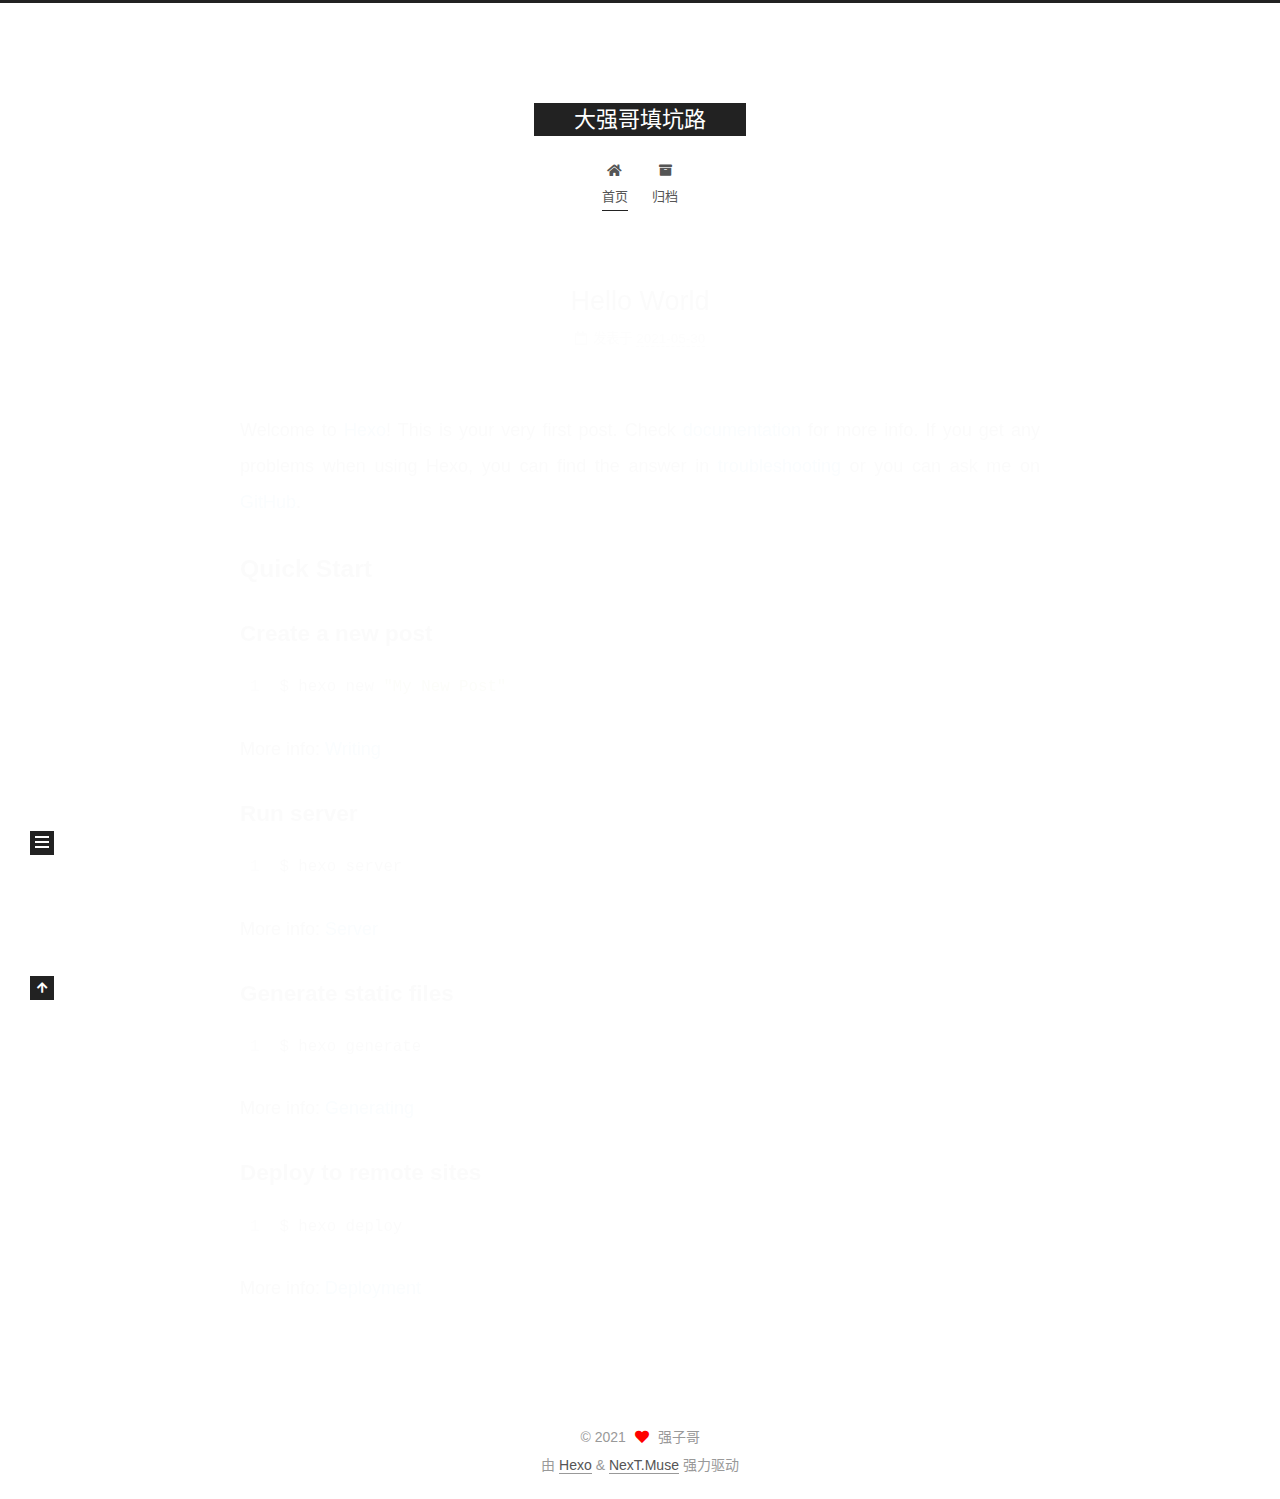
<file: index.html>
<!DOCTYPE html>
<html lang="zh-CN">
<head>
  <meta charset="UTF-8">
<meta name="viewport" content="width=device-width, initial-scale=1, maximum-scale=2">
<meta name="theme-color" content="#222">
<meta name="generator" content="Hexo 5.4.0">
  <link rel="apple-touch-icon" sizes="180x180" href="/images/apple-touch-icon-next.png">
  <link rel="icon" type="image/png" sizes="32x32" href="/images/favicon-32x32-next.png">
  <link rel="icon" type="image/png" sizes="16x16" href="/images/favicon-16x16-next.png">
  <link rel="mask-icon" href="/images/logo.svg" color="#222">

<link rel="stylesheet" href="/css/main.css">


<link rel="stylesheet" href="/lib/font-awesome/css/all.min.css">

<script id="hexo-configurations">
    var NexT = window.NexT || {};
    var CONFIG = {"hostname":"example.com","root":"/","scheme":"Muse","version":"7.8.0","exturl":false,"sidebar":{"position":"left","display":"post","padding":18,"offset":12,"onmobile":false},"copycode":{"enable":false,"show_result":false,"style":null},"back2top":{"enable":true,"sidebar":false,"scrollpercent":false},"bookmark":{"enable":false,"color":"#222","save":"auto"},"fancybox":false,"mediumzoom":false,"lazyload":false,"pangu":false,"comments":{"style":"tabs","active":null,"storage":true,"lazyload":false,"nav":null},"algolia":{"hits":{"per_page":10},"labels":{"input_placeholder":"Search for Posts","hits_empty":"We didn't find any results for the search: ${query}","hits_stats":"${hits} results found in ${time} ms"}},"localsearch":{"enable":false,"trigger":"auto","top_n_per_article":1,"unescape":false,"preload":false},"motion":{"enable":true,"async":false,"transition":{"post_block":"fadeIn","post_header":"slideDownIn","post_body":"slideDownIn","coll_header":"slideLeftIn","sidebar":"slideUpIn"}}};
  </script>

  <meta name="description" content="这不是你想要的生活">
<meta property="og:type" content="website">
<meta property="og:title" content="大强哥填坑路">
<meta property="og:url" content="http://example.com/index.html">
<meta property="og:site_name" content="大强哥填坑路">
<meta property="og:description" content="这不是你想要的生活">
<meta property="og:locale" content="zh_CN">
<meta property="article:author" content="强子哥">
<meta name="twitter:card" content="summary">

<link rel="canonical" href="http://example.com/">


<script id="page-configurations">
  // https://hexo.io/docs/variables.html
  CONFIG.page = {
    sidebar: "",
    isHome : true,
    isPost : false,
    lang   : 'zh-CN'
  };
</script>

  <title>大强哥填坑路</title>
  






  <noscript>
  <style>
  .use-motion .brand,
  .use-motion .menu-item,
  .sidebar-inner,
  .use-motion .post-block,
  .use-motion .pagination,
  .use-motion .comments,
  .use-motion .post-header,
  .use-motion .post-body,
  .use-motion .collection-header { opacity: initial; }

  .use-motion .site-title,
  .use-motion .site-subtitle {
    opacity: initial;
    top: initial;
  }

  .use-motion .logo-line-before i { left: initial; }
  .use-motion .logo-line-after i { right: initial; }
  </style>
</noscript>

</head>

<body itemscope itemtype="http://schema.org/WebPage">
  <div class="container use-motion">
    <div class="headband"></div>

    <header class="header" itemscope itemtype="http://schema.org/WPHeader">
      <div class="header-inner"><div class="site-brand-container">
  <div class="site-nav-toggle">
    <div class="toggle" aria-label="切换导航栏">
      <span class="toggle-line toggle-line-first"></span>
      <span class="toggle-line toggle-line-middle"></span>
      <span class="toggle-line toggle-line-last"></span>
    </div>
  </div>

  <div class="site-meta">

    <a href="/" class="brand" rel="start">
      <span class="logo-line-before"><i></i></span>
      <h1 class="site-title">大强哥填坑路</h1>
      <span class="logo-line-after"><i></i></span>
    </a>
  </div>

  <div class="site-nav-right">
    <div class="toggle popup-trigger">
    </div>
  </div>
</div>




<nav class="site-nav">
  <ul id="menu" class="main-menu menu">
        <li class="menu-item menu-item-home">

    <a href="/" rel="section"><i class="fa fa-home fa-fw"></i>首页</a>

  </li>
        <li class="menu-item menu-item-archives">

    <a href="/archives/" rel="section"><i class="fa fa-archive fa-fw"></i>归档</a>

  </li>
  </ul>
</nav>




</div>
    </header>

    
  <div class="back-to-top">
    <i class="fa fa-arrow-up"></i>
    <span>0%</span>
  </div>


    <main class="main">
      <div class="main-inner">
        <div class="content-wrap">
          

          <div class="content index posts-expand">
            
      
  
  
  <article itemscope itemtype="http://schema.org/Article" class="post-block" lang="zh-CN">
    <link itemprop="mainEntityOfPage" href="http://example.com/2021/05/30/hello-world/">

    <span hidden itemprop="author" itemscope itemtype="http://schema.org/Person">
      <meta itemprop="image" content="/images/avatar.gif">
      <meta itemprop="name" content="强子哥">
      <meta itemprop="description" content="这不是你想要的生活">
    </span>

    <span hidden itemprop="publisher" itemscope itemtype="http://schema.org/Organization">
      <meta itemprop="name" content="大强哥填坑路">
    </span>
      <header class="post-header">
        <h2 class="post-title" itemprop="name headline">
          
            <a href="/2021/05/30/hello-world/" class="post-title-link" itemprop="url">Hello World</a>
        </h2>

        <div class="post-meta">
            <span class="post-meta-item">
              <span class="post-meta-item-icon">
                <i class="far fa-calendar"></i>
              </span>
              <span class="post-meta-item-text">发表于</span>

              <time title="创建时间：2021-05-30 19:47:37" itemprop="dateCreated datePublished" datetime="2021-05-30T19:47:37+08:00">2021-05-30</time>
            </span>

          

        </div>
      </header>

    
    
    
    <div class="post-body" itemprop="articleBody">

      
          <p>Welcome to <a target="_blank" rel="noopener" href="https://hexo.io/">Hexo</a>! This is your very first post. Check <a target="_blank" rel="noopener" href="https://hexo.io/docs/">documentation</a> for more info. If you get any problems when using Hexo, you can find the answer in <a target="_blank" rel="noopener" href="https://hexo.io/docs/troubleshooting.html">troubleshooting</a> or you can ask me on <a target="_blank" rel="noopener" href="https://github.com/hexojs/hexo/issues">GitHub</a>.</p>
<h2 id="Quick-Start"><a href="#Quick-Start" class="headerlink" title="Quick Start"></a>Quick Start</h2><h3 id="Create-a-new-post"><a href="#Create-a-new-post" class="headerlink" title="Create a new post"></a>Create a new post</h3><figure class="highlight bash"><table><tr><td class="gutter"><pre><span class="line">1</span><br></pre></td><td class="code"><pre><span class="line">$ hexo new <span class="string">&quot;My New Post&quot;</span></span><br></pre></td></tr></table></figure>

<p>More info: <a target="_blank" rel="noopener" href="https://hexo.io/docs/writing.html">Writing</a></p>
<h3 id="Run-server"><a href="#Run-server" class="headerlink" title="Run server"></a>Run server</h3><figure class="highlight bash"><table><tr><td class="gutter"><pre><span class="line">1</span><br></pre></td><td class="code"><pre><span class="line">$ hexo server</span><br></pre></td></tr></table></figure>

<p>More info: <a target="_blank" rel="noopener" href="https://hexo.io/docs/server.html">Server</a></p>
<h3 id="Generate-static-files"><a href="#Generate-static-files" class="headerlink" title="Generate static files"></a>Generate static files</h3><figure class="highlight bash"><table><tr><td class="gutter"><pre><span class="line">1</span><br></pre></td><td class="code"><pre><span class="line">$ hexo generate</span><br></pre></td></tr></table></figure>

<p>More info: <a target="_blank" rel="noopener" href="https://hexo.io/docs/generating.html">Generating</a></p>
<h3 id="Deploy-to-remote-sites"><a href="#Deploy-to-remote-sites" class="headerlink" title="Deploy to remote sites"></a>Deploy to remote sites</h3><figure class="highlight bash"><table><tr><td class="gutter"><pre><span class="line">1</span><br></pre></td><td class="code"><pre><span class="line">$ hexo deploy</span><br></pre></td></tr></table></figure>

<p>More info: <a target="_blank" rel="noopener" href="https://hexo.io/docs/one-command-deployment.html">Deployment</a></p>

      
    </div>

    
    
    
      <footer class="post-footer">
        <div class="post-eof"></div>
      </footer>
  </article>
  
  
  


  



          </div>
          

<script>
  window.addEventListener('tabs:register', () => {
    let { activeClass } = CONFIG.comments;
    if (CONFIG.comments.storage) {
      activeClass = localStorage.getItem('comments_active') || activeClass;
    }
    if (activeClass) {
      let activeTab = document.querySelector(`a[href="#comment-${activeClass}"]`);
      if (activeTab) {
        activeTab.click();
      }
    }
  });
  if (CONFIG.comments.storage) {
    window.addEventListener('tabs:click', event => {
      if (!event.target.matches('.tabs-comment .tab-content .tab-pane')) return;
      let commentClass = event.target.classList[1];
      localStorage.setItem('comments_active', commentClass);
    });
  }
</script>

        </div>
          
  
  <div class="toggle sidebar-toggle">
    <span class="toggle-line toggle-line-first"></span>
    <span class="toggle-line toggle-line-middle"></span>
    <span class="toggle-line toggle-line-last"></span>
  </div>

  <aside class="sidebar">
    <div class="sidebar-inner">

      <ul class="sidebar-nav motion-element">
        <li class="sidebar-nav-toc">
          文章目录
        </li>
        <li class="sidebar-nav-overview">
          站点概览
        </li>
      </ul>

      <!--noindex-->
      <div class="post-toc-wrap sidebar-panel">
      </div>
      <!--/noindex-->

      <div class="site-overview-wrap sidebar-panel">
        <div class="site-author motion-element" itemprop="author" itemscope itemtype="http://schema.org/Person">
  <p class="site-author-name" itemprop="name">强子哥</p>
  <div class="site-description" itemprop="description">这不是你想要的生活</div>
</div>
<div class="site-state-wrap motion-element">
  <nav class="site-state">
      <div class="site-state-item site-state-posts">
          <a href="/archives/">
        
          <span class="site-state-item-count">1</span>
          <span class="site-state-item-name">日志</span>
        </a>
      </div>
  </nav>
</div>



      </div>

    </div>
  </aside>
  <div id="sidebar-dimmer"></div>


      </div>
    </main>

    <footer class="footer">
      <div class="footer-inner">
        

        

<div class="copyright">
  
  &copy; 
  <span itemprop="copyrightYear">2021</span>
  <span class="with-love">
    <i class="fa fa-heart"></i>
  </span>
  <span class="author" itemprop="copyrightHolder">强子哥</span>
</div>
  <div class="powered-by">由 <a href="https://hexo.io/" class="theme-link" rel="noopener" target="_blank">Hexo</a> & <a href="https://muse.theme-next.org/" class="theme-link" rel="noopener" target="_blank">NexT.Muse</a> 强力驱动
  </div>

        








      </div>
    </footer>
  </div>

  
  <script src="/lib/anime.min.js"></script>
  <script src="/lib/velocity/velocity.min.js"></script>
  <script src="/lib/velocity/velocity.ui.min.js"></script>

<script src="/js/utils.js"></script>

<script src="/js/motion.js"></script>


<script src="/js/schemes/muse.js"></script>


<script src="/js/next-boot.js"></script>




  















  

  

</body>
</html>
</file>
<file: css/main.css>
:root {
  --body-bg-color: #fff;
  --content-bg-color: #fff;
  --card-bg-color: #f5f5f5;
  --text-color: #555;
  --blockquote-color: #666;
  --link-color: #555;
  --link-hover-color: #222;
  --brand-color: #fff;
  --brand-hover-color: #fff;
  --table-row-odd-bg-color: #f9f9f9;
  --table-row-hover-bg-color: #f5f5f5;
  --menu-item-bg-color: #f5f5f5;
  --btn-default-bg: #222;
  --btn-default-color: #fff;
  --btn-default-border-color: #222;
  --btn-default-hover-bg: #fff;
  --btn-default-hover-color: #222;
  --btn-default-hover-border-color: #222;
}
html {
  line-height: 1.15; /* 1 */
  -webkit-text-size-adjust: 100%; /* 2 */
}
body {
  margin: 0;
}
main {
  display: block;
}
h1 {
  font-size: 2em;
  margin: 0.67em 0;
}
hr {
  box-sizing: content-box; /* 1 */
  height: 0; /* 1 */
  overflow: visible; /* 2 */
}
pre {
  font-family: monospace, monospace; /* 1 */
  font-size: 1em; /* 2 */
}
a {
  background: transparent;
}
abbr[title] {
  border-bottom: none; /* 1 */
  text-decoration: underline; /* 2 */
  text-decoration: underline dotted; /* 2 */
}
b,
strong {
  font-weight: bolder;
}
code,
kbd,
samp {
  font-family: monospace, monospace; /* 1 */
  font-size: 1em; /* 2 */
}
small {
  font-size: 80%;
}
sub,
sup {
  font-size: 75%;
  line-height: 0;
  position: relative;
  vertical-align: baseline;
}
sub {
  bottom: -0.25em;
}
sup {
  top: -0.5em;
}
img {
  border-style: none;
}
button,
input,
optgroup,
select,
textarea {
  font-family: inherit; /* 1 */
  font-size: 100%; /* 1 */
  line-height: 1.15; /* 1 */
  margin: 0; /* 2 */
}
button,
input {
/* 1 */
  overflow: visible;
}
button,
select {
/* 1 */
  text-transform: none;
}
button,
[type='button'],
[type='reset'],
[type='submit'] {
  -webkit-appearance: button;
}
button::-moz-focus-inner,
[type='button']::-moz-focus-inner,
[type='reset']::-moz-focus-inner,
[type='submit']::-moz-focus-inner {
  border-style: none;
  padding: 0;
}
button:-moz-focusring,
[type='button']:-moz-focusring,
[type='reset']:-moz-focusring,
[type='submit']:-moz-focusring {
  outline: 1px dotted ButtonText;
}
fieldset {
  padding: 0.35em 0.75em 0.625em;
}
legend {
  box-sizing: border-box; /* 1 */
  color: inherit; /* 2 */
  display: table; /* 1 */
  max-width: 100%; /* 1 */
  padding: 0; /* 3 */
  white-space: normal; /* 1 */
}
progress {
  vertical-align: baseline;
}
textarea {
  overflow: auto;
}
[type='checkbox'],
[type='radio'] {
  box-sizing: border-box; /* 1 */
  padding: 0; /* 2 */
}
[type='number']::-webkit-inner-spin-button,
[type='number']::-webkit-outer-spin-button {
  height: auto;
}
[type='search'] {
  outline-offset: -2px; /* 2 */
  -webkit-appearance: textfield; /* 1 */
}
[type='search']::-webkit-search-decoration {
  -webkit-appearance: none;
}
::-webkit-file-upload-button {
  font: inherit; /* 2 */
  -webkit-appearance: button; /* 1 */
}
details {
  display: block;
}
summary {
  display: list-item;
}
template {
  display: none;
}
[hidden] {
  display: none;
}
::selection {
  background: #262a30;
  color: #eee;
}
html,
body {
  height: 100%;
}
body {
  background: var(--body-bg-color);
  color: var(--text-color);
  font-family: 'Lato', "PingFang SC", "Microsoft YaHei", sans-serif;
  font-size: 1em;
  line-height: 2;
}
@media (max-width: 991px) {
  body {
    padding-left: 0 !important;
    padding-right: 0 !important;
  }
}
h1,
h2,
h3,
h4,
h5,
h6 {
  font-family: 'Lato', "PingFang SC", "Microsoft YaHei", sans-serif;
  font-weight: bold;
  line-height: 1.5;
  margin: 20px 0 15px;
}
h1 {
  font-size: 1.5em;
}
h2 {
  font-size: 1.375em;
}
h3 {
  font-size: 1.25em;
}
h4 {
  font-size: 1.125em;
}
h5 {
  font-size: 1em;
}
h6 {
  font-size: 0.875em;
}
p {
  margin: 0 0 20px 0;
}
a,
span.exturl {
  border-bottom: 1px solid #999;
  color: var(--link-color);
  outline: 0;
  text-decoration: none;
  overflow-wrap: break-word;
  word-wrap: break-word;
  cursor: pointer;
}
a:hover,
span.exturl:hover {
  border-bottom-color: var(--link-hover-color);
  color: var(--link-hover-color);
}
iframe,
img,
video {
  display: block;
  margin-left: auto;
  margin-right: auto;
  max-width: 100%;
}
hr {
  background-image: repeating-linear-gradient(-45deg, #ddd, #ddd 4px, transparent 4px, transparent 8px);
  border: 0;
  height: 3px;
  margin: 40px 0;
}
blockquote {
  border-left: 4px solid #ddd;
  color: var(--blockquote-color);
  margin: 0;
  padding: 0 15px;
}
blockquote cite::before {
  content: '-';
  padding: 0 5px;
}
dt {
  font-weight: bold;
}
dd {
  margin: 0;
  padding: 0;
}
kbd {
  background-color: #f5f5f5;
  background-image: linear-gradient(#eee, #fff, #eee);
  border: 1px solid #ccc;
  border-radius: 0.2em;
  box-shadow: 0.1em 0.1em 0.2em rgba(0,0,0,0.1);
  color: #555;
  font-family: inherit;
  padding: 0.1em 0.3em;
  white-space: nowrap;
}
.table-container {
  overflow: auto;
}
table {
  border-collapse: collapse;
  border-spacing: 0;
  font-size: 0.875em;
  margin: 0 0 20px 0;
  width: 100%;
}
tbody tr:nth-of-type(odd) {
  background: var(--table-row-odd-bg-color);
}
tbody tr:hover {
  background: var(--table-row-hover-bg-color);
}
caption,
th,
td {
  font-weight: normal;
  padding: 8px;
  vertical-align: middle;
}
th,
td {
  border: 1px solid #ddd;
  border-bottom: 3px solid #ddd;
}
th {
  font-weight: 700;
  padding-bottom: 10px;
}
td {
  border-bottom-width: 1px;
}
.btn {
  background: var(--btn-default-bg);
  border: 2px solid var(--btn-default-border-color);
  border-radius: 0;
  color: var(--btn-default-color);
  display: inline-block;
  font-size: 0.875em;
  line-height: 2;
  padding: 0 20px;
  text-decoration: none;
  transition-property: background-color;
  transition-delay: 0s;
  transition-duration: 0.2s;
  transition-timing-function: ease-in-out;
}
.btn:hover {
  background: var(--btn-default-hover-bg);
  border-color: var(--btn-default-hover-border-color);
  color: var(--btn-default-hover-color);
}
.btn + .btn {
  margin: 0 0 8px 8px;
}
.btn .fa-fw {
  text-align: left;
  width: 1.285714285714286em;
}
.toggle {
  line-height: 0;
}
.toggle .toggle-line {
  background: #fff;
  display: inline-block;
  height: 2px;
  left: 0;
  position: relative;
  top: 0;
  transition: all 0.4s;
  vertical-align: top;
  width: 100%;
}
.toggle .toggle-line:not(:first-child) {
  margin-top: 3px;
}
.toggle.toggle-arrow .toggle-line-first {
  left: 50%;
  top: 2px;
  transform: rotate(45deg);
  width: 50%;
}
.toggle.toggle-arrow .toggle-line-middle {
  left: 2px;
  width: 90%;
}
.toggle.toggle-arrow .toggle-line-last {
  left: 50%;
  top: -2px;
  transform: rotate(-45deg);
  width: 50%;
}
.toggle.toggle-close .toggle-line-first {
  transform: rotate(-45deg);
  top: 5px;
}
.toggle.toggle-close .toggle-line-middle {
  opacity: 0;
}
.toggle.toggle-close .toggle-line-last {
  transform: rotate(45deg);
  top: -5px;
}
.highlight,
pre {
  background: #f7f7f7;
  color: #4d4d4c;
  line-height: 1.6;
  margin: 0 auto 20px;
}
pre,
code {
  font-family: consolas, Menlo, monospace, "PingFang SC", "Microsoft YaHei";
}
code {
  background: #eee;
  border-radius: 3px;
  color: #555;
  padding: 2px 4px;
  overflow-wrap: break-word;
  word-wrap: break-word;
}
.highlight *::selection {
  background: #d6d6d6;
}
.highlight pre {
  border: 0;
  margin: 0;
  padding: 10px 0;
}
.highlight table {
  border: 0;
  margin: 0;
  width: auto;
}
.highlight td {
  border: 0;
  padding: 0;
}
.highlight figcaption {
  background: #eff2f3;
  color: #4d4d4c;
  display: flex;
  font-size: 0.875em;
  justify-content: space-between;
  line-height: 1.2;
  padding: 0.5em;
}
.highlight figcaption a {
  color: #4d4d4c;
}
.highlight figcaption a:hover {
  border-bottom-color: #4d4d4c;
}
.highlight .gutter {
  -moz-user-select: none;
  -ms-user-select: none;
  -webkit-user-select: none;
  user-select: none;
}
.highlight .gutter pre {
  background: #eff2f3;
  color: #869194;
  padding-left: 10px;
  padding-right: 10px;
  text-align: right;
}
.highlight .code pre {
  background: #f7f7f7;
  padding-left: 10px;
  width: 100%;
}
.gist table {
  width: auto;
}
.gist table td {
  border: 0;
}
pre {
  overflow: auto;
  padding: 10px;
}
pre code {
  background: none;
  color: #4d4d4c;
  font-size: 0.875em;
  padding: 0;
  text-shadow: none;
}
pre .deletion {
  background: #fdd;
}
pre .addition {
  background: #dfd;
}
pre .meta {
  color: #eab700;
  -moz-user-select: none;
  -ms-user-select: none;
  -webkit-user-select: none;
  user-select: none;
}
pre .comment {
  color: #8e908c;
}
pre .variable,
pre .attribute,
pre .tag,
pre .name,
pre .regexp,
pre .ruby .constant,
pre .xml .tag .title,
pre .xml .pi,
pre .xml .doctype,
pre .html .doctype,
pre .css .id,
pre .css .class,
pre .css .pseudo {
  color: #c82829;
}
pre .number,
pre .preprocessor,
pre .built_in,
pre .builtin-name,
pre .literal,
pre .params,
pre .constant,
pre .command {
  color: #f5871f;
}
pre .ruby .class .title,
pre .css .rules .attribute,
pre .string,
pre .symbol,
pre .value,
pre .inheritance,
pre .header,
pre .ruby .symbol,
pre .xml .cdata,
pre .special,
pre .formula {
  color: #718c00;
}
pre .title,
pre .css .hexcolor {
  color: #3e999f;
}
pre .function,
pre .python .decorator,
pre .python .title,
pre .ruby .function .title,
pre .ruby .title .keyword,
pre .perl .sub,
pre .javascript .title,
pre .coffeescript .title {
  color: #4271ae;
}
pre .keyword,
pre .javascript .function {
  color: #8959a8;
}
.blockquote-center {
  border-left: none;
  margin: 40px 0;
  padding: 0;
  position: relative;
  text-align: center;
}
.blockquote-center .fa {
  display: block;
  opacity: 0.6;
  position: absolute;
  width: 100%;
}
.blockquote-center .fa-quote-left {
  border-top: 1px solid #ccc;
  text-align: left;
  top: -20px;
}
.blockquote-center .fa-quote-right {
  border-bottom: 1px solid #ccc;
  text-align: right;
  bottom: -20px;
}
.blockquote-center p,
.blockquote-center div {
  text-align: center;
}
.post-body .group-picture img {
  margin: 0 auto;
  padding: 0 3px;
}
.group-picture-row {
  margin-bottom: 6px;
  overflow: hidden;
}
.group-picture-column {
  float: left;
  margin-bottom: 10px;
}
.post-body .label {
  color: #555;
  display: inline;
  padding: 0 2px;
}
.post-body .label.default {
  background: #f0f0f0;
}
.post-body .label.primary {
  background: #efe6f7;
}
.post-body .label.info {
  background: #e5f2f8;
}
.post-body .label.success {
  background: #e7f4e9;
}
.post-body .label.warning {
  background: #fcf6e1;
}
.post-body .label.danger {
  background: #fae8eb;
}
.post-body .tabs {
  margin-bottom: 20px;
}
.post-body .tabs,
.tabs-comment {
  display: block;
  padding-top: 10px;
  position: relative;
}
.post-body .tabs ul.nav-tabs,
.tabs-comment ul.nav-tabs {
  display: flex;
  flex-wrap: wrap;
  margin: 0;
  margin-bottom: -1px;
  padding: 0;
}
@media (max-width: 413px) {
  .post-body .tabs ul.nav-tabs,
  .tabs-comment ul.nav-tabs {
    display: block;
    margin-bottom: 5px;
  }
}
.post-body .tabs ul.nav-tabs li.tab,
.tabs-comment ul.nav-tabs li.tab {
  border-bottom: 1px solid #ddd;
  border-left: 1px solid transparent;
  border-right: 1px solid transparent;
  border-top: 3px solid transparent;
  flex-grow: 1;
  list-style-type: none;
  border-radius: 0 0 0 0;
}
@media (max-width: 413px) {
  .post-body .tabs ul.nav-tabs li.tab,
  .tabs-comment ul.nav-tabs li.tab {
    border-bottom: 1px solid transparent;
    border-left: 3px solid transparent;
    border-right: 1px solid transparent;
    border-top: 1px solid transparent;
  }
}
@media (max-width: 413px) {
  .post-body .tabs ul.nav-tabs li.tab,
  .tabs-comment ul.nav-tabs li.tab {
    border-radius: 0;
  }
}
.post-body .tabs ul.nav-tabs li.tab a,
.tabs-comment ul.nav-tabs li.tab a {
  border-bottom: initial;
  display: block;
  line-height: 1.8;
  outline: 0;
  padding: 0.25em 0.75em;
  text-align: center;
  transition-delay: 0s;
  transition-duration: 0.2s;
  transition-timing-function: ease-out;
}
.post-body .tabs ul.nav-tabs li.tab a i,
.tabs-comment ul.nav-tabs li.tab a i {
  width: 1.285714285714286em;
}
.post-body .tabs ul.nav-tabs li.tab.active,
.tabs-comment ul.nav-tabs li.tab.active {
  border-bottom: 1px solid transparent;
  border-left: 1px solid #ddd;
  border-right: 1px solid #ddd;
  border-top: 3px solid #fc6423;
}
@media (max-width: 413px) {
  .post-body .tabs ul.nav-tabs li.tab.active,
  .tabs-comment ul.nav-tabs li.tab.active {
    border-bottom: 1px solid #ddd;
    border-left: 3px solid #fc6423;
    border-right: 1px solid #ddd;
    border-top: 1px solid #ddd;
  }
}
.post-body .tabs ul.nav-tabs li.tab.active a,
.tabs-comment ul.nav-tabs li.tab.active a {
  color: var(--link-color);
  cursor: default;
}
.post-body .tabs .tab-content .tab-pane,
.tabs-comment .tab-content .tab-pane {
  border: 1px solid #ddd;
  border-top: 0;
  padding: 20px 20px 0 20px;
  border-radius: 0;
}
.post-body .tabs .tab-content .tab-pane:not(.active),
.tabs-comment .tab-content .tab-pane:not(.active) {
  display: none;
}
.post-body .tabs .tab-content .tab-pane.active,
.tabs-comment .tab-content .tab-pane.active {
  display: block;
}
.post-body .tabs .tab-content .tab-pane.active:nth-of-type(1),
.tabs-comment .tab-content .tab-pane.active:nth-of-type(1) {
  border-radius: 0 0 0 0;
}
@media (max-width: 413px) {
  .post-body .tabs .tab-content .tab-pane.active:nth-of-type(1),
  .tabs-comment .tab-content .tab-pane.active:nth-of-type(1) {
    border-radius: 0;
  }
}
.post-body .note {
  border-radius: 3px;
  margin-bottom: 20px;
  padding: 1em;
  position: relative;
  border: 1px solid #eee;
  border-left-width: 5px;
}
.post-body .note h2,
.post-body .note h3,
.post-body .note h4,
.post-body .note h5,
.post-body .note h6 {
  margin-top: 0;
  border-bottom: initial;
  margin-bottom: 0;
  padding-top: 0;
}
.post-body .note p:first-child,
.post-body .note ul:first-child,
.post-body .note ol:first-child,
.post-body .note table:first-child,
.post-body .note pre:first-child,
.post-body .note blockquote:first-child,
.post-body .note img:first-child {
  margin-top: 0;
}
.post-body .note p:last-child,
.post-body .note ul:last-child,
.post-body .note ol:last-child,
.post-body .note table:last-child,
.post-body .note pre:last-child,
.post-body .note blockquote:last-child,
.post-body .note img:last-child {
  margin-bottom: 0;
}
.post-body .note.default {
  border-left-color: #777;
}
.post-body .note.default h2,
.post-body .note.default h3,
.post-body .note.default h4,
.post-body .note.default h5,
.post-body .note.default h6 {
  color: #777;
}
.post-body .note.primary {
  border-left-color: #6f42c1;
}
.post-body .note.primary h2,
.post-body .note.primary h3,
.post-body .note.primary h4,
.post-body .note.primary h5,
.post-body .note.primary h6 {
  color: #6f42c1;
}
.post-body .note.info {
  border-left-color: #428bca;
}
.post-body .note.info h2,
.post-body .note.info h3,
.post-body .note.info h4,
.post-body .note.info h5,
.post-body .note.info h6 {
  color: #428bca;
}
.post-body .note.success {
  border-left-color: #5cb85c;
}
.post-body .note.success h2,
.post-body .note.success h3,
.post-body .note.success h4,
.post-body .note.success h5,
.post-body .note.success h6 {
  color: #5cb85c;
}
.post-body .note.warning {
  border-left-color: #f0ad4e;
}
.post-body .note.warning h2,
.post-body .note.warning h3,
.post-body .note.warning h4,
.post-body .note.warning h5,
.post-body .note.warning h6 {
  color: #f0ad4e;
}
.post-body .note.danger {
  border-left-color: #d9534f;
}
.post-body .note.danger h2,
.post-body .note.danger h3,
.post-body .note.danger h4,
.post-body .note.danger h5,
.post-body .note.danger h6 {
  color: #d9534f;
}
.pagination .prev,
.pagination .next,
.pagination .page-number,
.pagination .space {
  display: inline-block;
  margin: 0 10px;
  padding: 0 11px;
  position: relative;
  top: -1px;
}
@media (max-width: 767px) {
  .pagination .prev,
  .pagination .next,
  .pagination .page-number,
  .pagination .space {
    margin: 0 5px;
  }
}
.pagination {
  border-top: 1px solid #eee;
  margin: 120px 0 0;
  text-align: center;
}
.pagination .prev,
.pagination .next,
.pagination .page-number {
  border-bottom: 0;
  border-top: 1px solid #eee;
  transition-property: border-color;
  transition-delay: 0s;
  transition-duration: 0.2s;
  transition-timing-function: ease-in-out;
}
.pagination .prev:hover,
.pagination .next:hover,
.pagination .page-number:hover {
  border-top-color: #222;
}
.pagination .space {
  margin: 0;
  padding: 0;
}
.pagination .prev {
  margin-left: 0;
}
.pagination .next {
  margin-right: 0;
}
.pagination .page-number.current {
  background: #ccc;
  border-top-color: #ccc;
  color: #fff;
}
@media (max-width: 767px) {
  .pagination {
    border-top: none;
  }
  .pagination .prev,
  .pagination .next,
  .pagination .page-number {
    border-bottom: 1px solid #eee;
    border-top: 0;
    margin-bottom: 10px;
    padding: 0 10px;
  }
  .pagination .prev:hover,
  .pagination .next:hover,
  .pagination .page-number:hover {
    border-bottom-color: #222;
  }
}
.comments {
  margin-top: 60px;
  overflow: hidden;
}
.comment-button-group {
  display: flex;
  flex-wrap: wrap-reverse;
  justify-content: center;
  margin: 1em 0;
}
.comment-button-group .comment-button {
  margin: 0.1em 0.2em;
}
.comment-button-group .comment-button.active {
  background: var(--btn-default-hover-bg);
  border-color: var(--btn-default-hover-border-color);
  color: var(--btn-default-hover-color);
}
.comment-position {
  display: none;
}
.comment-position.active {
  display: block;
}
.tabs-comment {
  background: var(--content-bg-color);
  margin-top: 4em;
  padding-top: 0;
}
.tabs-comment .comments {
  border: 0;
  box-shadow: none;
  margin-top: 0;
  padding-top: 0;
}
.container {
  min-height: 100%;
  position: relative;
}
.main-inner {
  margin: 0 auto;
  width: 700px;
}
@media (min-width: 1200px) {
  .main-inner {
    width: 800px;
  }
}
@media (min-width: 1600px) {
  .main-inner {
    width: 900px;
  }
}
@media (max-width: 767px) {
  .content-wrap {
    padding: 0 20px;
  }
}
.header {
  background: transparent;
}
.header-inner {
  margin: 0 auto;
  width: 700px;
}
@media (min-width: 1200px) {
  .header-inner {
    width: 800px;
  }
}
@media (min-width: 1600px) {
  .header-inner {
    width: 900px;
  }
}
.site-brand-container {
  display: flex;
  flex-shrink: 0;
  padding: 0 10px;
}
.headband {
  background: #222;
  height: 3px;
}
.site-meta {
  flex-grow: 1;
  text-align: center;
}
@media (max-width: 767px) {
  .site-meta {
    text-align: center;
  }
}
.brand {
  border-bottom: none;
  color: var(--brand-color);
  display: inline-block;
  line-height: 1.375em;
  padding: 0 40px;
  position: relative;
}
.brand:hover {
  color: var(--brand-hover-color);
}
.site-title {
  font-family: 'Lato', "PingFang SC", "Microsoft YaHei", sans-serif;
  font-size: 1.375em;
  font-weight: normal;
  margin: 0;
}
.site-subtitle {
  color: #999;
  font-size: 0.8125em;
  margin: 10px 0;
}
.use-motion .brand {
  opacity: 0;
}
.use-motion .site-title,
.use-motion .site-subtitle,
.use-motion .custom-logo-image {
  opacity: 0;
  position: relative;
  top: -10px;
}
.site-nav-toggle,
.site-nav-right {
  display: none;
}
@media (max-width: 767px) {
  .site-nav-toggle,
  .site-nav-right {
    display: flex;
    flex-direction: column;
    justify-content: center;
  }
}
.site-nav-toggle .toggle,
.site-nav-right .toggle {
  color: var(--text-color);
  padding: 10px;
  width: 22px;
}
.site-nav-toggle .toggle .toggle-line,
.site-nav-right .toggle .toggle-line {
  background: var(--text-color);
  border-radius: 1px;
}
.site-nav {
  display: block;
}
@media (max-width: 767px) {
  .site-nav {
    clear: both;
    display: none;
  }
}
.site-nav.site-nav-on {
  display: block;
}
.menu {
  margin-top: 20px;
  padding-left: 0;
  text-align: center;
}
.menu-item {
  display: inline-block;
  list-style: none;
  margin: 0 10px;
}
@media (max-width: 767px) {
  .menu-item {
    display: block;
    margin-top: 10px;
  }
  .menu-item.menu-item-search {
    display: none;
  }
}
.menu-item a,
.menu-item span.exturl {
  border-bottom: 0;
  display: block;
  font-size: 0.8125em;
  transition-property: border-color;
  transition-delay: 0s;
  transition-duration: 0.2s;
  transition-timing-function: ease-in-out;
}
@media (hover: none) {
  .menu-item a:hover,
  .menu-item span.exturl:hover {
    border-bottom-color: transparent !important;
  }
}
.menu-item .fa,
.menu-item .fab,
.menu-item .far,
.menu-item .fas {
  margin-right: 8px;
}
.menu-item .badge {
  display: inline-block;
  font-weight: bold;
  line-height: 1;
  margin-left: 0.35em;
  margin-top: 0.35em;
  text-align: center;
  white-space: nowrap;
}
@media (max-width: 767px) {
  .menu-item .badge {
    float: right;
    margin-left: 0;
  }
}
.menu-item-active a,
.menu .menu-item a:hover,
.menu .menu-item span.exturl:hover {
  background: var(--menu-item-bg-color);
}
.use-motion .menu-item {
  opacity: 0;
}
.sidebar {
  background: #222;
  bottom: 0;
  box-shadow: inset 0 2px 6px #000;
  position: fixed;
  top: 0;
}
@media (max-width: 991px) {
  .sidebar {
    display: none;
  }
}
.sidebar-inner {
  color: #999;
  padding: 18px 10px;
  text-align: center;
}
.cc-license {
  margin-top: 10px;
  text-align: center;
}
.cc-license .cc-opacity {
  border-bottom: none;
  opacity: 0.7;
}
.cc-license .cc-opacity:hover {
  opacity: 0.9;
}
.cc-license img {
  display: inline-block;
}
.site-author-image {
  border: 2px solid #333;
  display: block;
  margin: 0 auto;
  max-width: 96px;
  padding: 2px;
}
.site-author-name {
  color: #f5f5f5;
  font-weight: normal;
  margin: 5px 0 0;
  text-align: center;
}
.site-description {
  color: #999;
  font-size: 1em;
  margin-top: 5px;
  text-align: center;
}
.links-of-author {
  margin-top: 15px;
}
.links-of-author a,
.links-of-author span.exturl {
  border-bottom-color: #555;
  display: inline-block;
  font-size: 0.8125em;
  margin-bottom: 10px;
  margin-right: 10px;
  vertical-align: middle;
}
.links-of-author a::before,
.links-of-author span.exturl::before {
  background: #397ab1;
  border-radius: 50%;
  content: ' ';
  display: inline-block;
  height: 4px;
  margin-right: 3px;
  vertical-align: middle;
  width: 4px;
}
.sidebar-button {
  margin-top: 15px;
}
.sidebar-button a {
  border: 1px solid #fc6423;
  border-radius: 4px;
  color: #fc6423;
  display: inline-block;
  padding: 0 15px;
}
.sidebar-button a .fa,
.sidebar-button a .fab,
.sidebar-button a .far,
.sidebar-button a .fas {
  margin-right: 5px;
}
.sidebar-button a:hover {
  background: #fc6423;
  border: 1px solid #fc6423;
  color: #fff;
}
.sidebar-button a:hover .fa,
.sidebar-button a:hover .fab,
.sidebar-button a:hover .far,
.sidebar-button a:hover .fas {
  color: #fff;
}
.links-of-blogroll {
  font-size: 0.8125em;
  margin-top: 10px;
}
.links-of-blogroll-title {
  font-size: 0.875em;
  font-weight: 600;
  margin-top: 0;
}
.links-of-blogroll-list {
  list-style: none;
  margin: 0;
  padding: 0;
}
#sidebar-dimmer {
  display: none;
}
@media (max-width: 767px) {
  #sidebar-dimmer {
    background: #000;
    display: block;
    height: 100%;
    left: 100%;
    opacity: 0;
    position: fixed;
    top: 0;
    width: 100%;
    z-index: 1100;
  }
  .sidebar-active + #sidebar-dimmer {
    opacity: 0.7;
    transform: translateX(-100%);
    transition: opacity 0.5s;
  }
}
.sidebar-nav {
  margin: 0;
  padding-bottom: 20px;
  padding-left: 0;
}
.sidebar-nav li {
  border-bottom: 1px solid transparent;
  color: #666;
  cursor: pointer;
  display: inline-block;
  font-size: 0.875em;
}
.sidebar-nav li.sidebar-nav-overview {
  margin-left: 10px;
}
.sidebar-nav li:hover {
  color: #f5f5f5;
}
.sidebar-nav .sidebar-nav-active {
  border-bottom-color: #87daff;
  color: #87daff;
}
.sidebar-nav .sidebar-nav-active:hover {
  color: #87daff;
}
.sidebar-panel {
  display: none;
  overflow-x: hidden;
  overflow-y: auto;
}
.sidebar-panel-active {
  display: block;
}
.sidebar-toggle {
  background: #222;
  bottom: 45px;
  cursor: pointer;
  height: 14px;
  left: 30px;
  padding: 5px;
  position: fixed;
  width: 14px;
  z-index: 1300;
}
@media (max-width: 991px) {
  .sidebar-toggle {
    left: 20px;
    opacity: 0.8;
    display: none;
  }
}
.sidebar-toggle:hover .toggle-line {
  background: #87daff;
}
.post-toc {
  font-size: 0.875em;
}
.post-toc ol {
  list-style: none;
  margin: 0;
  padding: 0 2px 5px 10px;
  text-align: left;
}
.post-toc ol > ol {
  padding-left: 0;
}
.post-toc ol a {
  transition-property: all;
  transition-delay: 0s;
  transition-duration: 0.2s;
  transition-timing-function: ease-in-out;
}
.post-toc .nav-item {
  line-height: 1.8;
  overflow: hidden;
  text-overflow: ellipsis;
  white-space: nowrap;
}
.post-toc .nav .nav-child {
  display: none;
}
.post-toc .nav .active > .nav-child {
  display: block;
}
.post-toc .nav .active-current > .nav-child {
  display: block;
}
.post-toc .nav .active-current > .nav-child > .nav-item {
  display: block;
}
.post-toc .nav .active > a {
  border-bottom-color: #87daff;
  color: #87daff;
}
.post-toc .nav .active-current > a {
  color: #87daff;
}
.post-toc .nav .active-current > a:hover {
  color: #87daff;
}
.site-state {
  display: flex;
  justify-content: center;
  line-height: 1.4;
  margin-top: 10px;
  overflow: hidden;
  text-align: center;
  white-space: nowrap;
}
.site-state-item {
  padding: 0 15px;
}
.site-state-item:not(:first-child) {
  border-left: 1px solid #333;
}
.site-state-item a {
  border-bottom: none;
}
.site-state-item-count {
  display: block;
  font-size: 1.25em;
  font-weight: 600;
  text-align: center;
}
.site-state-item-name {
  color: inherit;
  font-size: 0.875em;
}
.footer {
  color: #999;
  font-size: 0.875em;
  padding: 20px 0;
}
.footer.footer-fixed {
  bottom: 0;
  left: 0;
  position: absolute;
  right: 0;
}
.footer-inner {
  box-sizing: border-box;
  margin: 0 auto;
  text-align: center;
  width: 700px;
}
@media (min-width: 1200px) {
  .footer-inner {
    width: 800px;
  }
}
@media (min-width: 1600px) {
  .footer-inner {
    width: 900px;
  }
}
.languages {
  display: inline-block;
  font-size: 1.125em;
  position: relative;
}
.languages .lang-select-label span {
  margin: 0 0.5em;
}
.languages .lang-select {
  height: 100%;
  left: 0;
  opacity: 0;
  position: absolute;
  top: 0;
  width: 100%;
}
.with-love {
  color: #ff0000;
  display: inline-block;
  margin: 0 5px;
}
.powered-by,
.theme-info {
  display: inline-block;
}
@-moz-keyframes iconAnimate {
  0%, 100% {
    transform: scale(1);
  }
  10%, 30% {
    transform: scale(0.9);
  }
  20%, 40%, 60%, 80% {
    transform: scale(1.1);
  }
  50%, 70% {
    transform: scale(1.1);
  }
}
@-webkit-keyframes iconAnimate {
  0%, 100% {
    transform: scale(1);
  }
  10%, 30% {
    transform: scale(0.9);
  }
  20%, 40%, 60%, 80% {
    transform: scale(1.1);
  }
  50%, 70% {
    transform: scale(1.1);
  }
}
@-o-keyframes iconAnimate {
  0%, 100% {
    transform: scale(1);
  }
  10%, 30% {
    transform: scale(0.9);
  }
  20%, 40%, 60%, 80% {
    transform: scale(1.1);
  }
  50%, 70% {
    transform: scale(1.1);
  }
}
@keyframes iconAnimate {
  0%, 100% {
    transform: scale(1);
  }
  10%, 30% {
    transform: scale(0.9);
  }
  20%, 40%, 60%, 80% {
    transform: scale(1.1);
  }
  50%, 70% {
    transform: scale(1.1);
  }
}
.back-to-top {
  font-size: 12px;
  text-align: center;
  transition-delay: 0s;
  transition-duration: 0.2s;
  transition-timing-function: ease-in-out;
}
.back-to-top {
  background: #222;
  bottom: -100px;
  box-sizing: border-box;
  color: #fff;
  cursor: pointer;
  left: 30px;
  opacity: 1;
  padding: 0 6px;
  position: fixed;
  transition-property: bottom;
  z-index: 1300;
  width: 24px;
}
.back-to-top span {
  display: none;
}
.back-to-top:hover {
  color: #87daff;
}
.back-to-top.back-to-top-on {
  bottom: 19px;
}
@media (max-width: 991px) {
  .back-to-top {
    left: 20px;
    opacity: 0.8;
  }
}
.post-body {
  font-family: 'Lato', "PingFang SC", "Microsoft YaHei", sans-serif;
  overflow-wrap: break-word;
  word-wrap: break-word;
}
@media (min-width: 1200px) {
  .post-body {
    font-size: 1.125em;
  }
}
.post-body .exturl .fa {
  font-size: 0.875em;
  margin-left: 4px;
}
.post-body .image-caption,
.post-body .figure .caption {
  color: #999;
  font-size: 0.875em;
  font-weight: bold;
  line-height: 1;
  margin: -20px auto 15px;
  text-align: center;
}
.post-sticky-flag {
  display: inline-block;
  transform: rotate(30deg);
}
.post-button {
  margin-top: 40px;
  text-align: center;
}
.use-motion .post-block,
.use-motion .pagination,
.use-motion .comments {
  opacity: 0;
}
.use-motion .post-header {
  opacity: 0;
}
.use-motion .post-body {
  opacity: 0;
}
.use-motion .collection-header {
  opacity: 0;
}
.post-body p a {
  color: #0593d3;
  border-bottom: none;
}
.post-body p a:hover {
  color: #0477ab;
  text-decoration: underline;
}
.posts-collapse {
  margin-left: 35px;
  position: relative;
}
@media (max-width: 767px) {
  .posts-collapse {
    margin-left: 0px;
    margin-right: 0px;
  }
}
.posts-collapse .collection-title {
  font-size: 1.125em;
  position: relative;
}
.posts-collapse .collection-title::before {
  background: #999;
  border: 1px solid #fff;
  border-radius: 50%;
  content: ' ';
  height: 10px;
  left: 0;
  margin-left: -6px;
  margin-top: -4px;
  position: absolute;
  top: 50%;
  width: 10px;
}
.posts-collapse .collection-year {
  font-size: 1.5em;
  font-weight: bold;
  margin: 60px 0;
  position: relative;
}
.posts-collapse .collection-year::before {
  background: #bbb;
  border-radius: 50%;
  content: ' ';
  height: 8px;
  left: 0;
  margin-left: -4px;
  margin-top: -4px;
  position: absolute;
  top: 50%;
  width: 8px;
}
.posts-collapse .collection-header {
  display: block;
  margin: 0 0 0 20px;
}
.posts-collapse .collection-header small {
  color: #bbb;
  margin-left: 5px;
}
.posts-collapse .post-header {
  border-bottom: 1px dashed #ccc;
  margin: 30px 0;
  padding-left: 15px;
  position: relative;
  transition-property: border;
  transition-delay: 0s;
  transition-duration: 0.2s;
  transition-timing-function: ease-in-out;
}
.posts-collapse .post-header::before {
  background: #bbb;
  border: 1px solid #fff;
  border-radius: 50%;
  content: ' ';
  height: 6px;
  left: 0;
  margin-left: -4px;
  position: absolute;
  top: 0.75em;
  transition-property: background;
  width: 6px;
  transition-delay: 0s;
  transition-duration: 0.2s;
  transition-timing-function: ease-in-out;
}
.posts-collapse .post-header:hover {
  border-bottom-color: #666;
}
.posts-collapse .post-header:hover::before {
  background: #222;
}
.posts-collapse .post-meta {
  display: inline;
  font-size: 0.75em;
  margin-right: 10px;
}
.posts-collapse .post-title {
  display: inline;
}
.posts-collapse .post-title a,
.posts-collapse .post-title span.exturl {
  border-bottom: none;
  color: var(--link-color);
}
.posts-collapse .post-title .fa-external-link-alt {
  font-size: 0.875em;
  margin-left: 5px;
}
.posts-collapse::before {
  background: #f5f5f5;
  content: ' ';
  height: 100%;
  left: 0;
  margin-left: -2px;
  position: absolute;
  top: 1.25em;
  width: 4px;
}
.post-eof {
  background: #ccc;
  height: 1px;
  margin: 80px auto 60px;
  text-align: center;
  width: 8%;
}
.post-block:last-of-type .post-eof {
  display: none;
}
.content {
  padding-top: 40px;
}
@media (min-width: 992px) {
  .post-body {
    text-align: justify;
  }
}
@media (max-width: 991px) {
  .post-body {
    text-align: justify;
  }
}
.post-body h1,
.post-body h2,
.post-body h3,
.post-body h4,
.post-body h5,
.post-body h6 {
  padding-top: 10px;
}
.post-body h1 .header-anchor,
.post-body h2 .header-anchor,
.post-body h3 .header-anchor,
.post-body h4 .header-anchor,
.post-body h5 .header-anchor,
.post-body h6 .header-anchor {
  border-bottom-style: none;
  color: #ccc;
  float: right;
  margin-left: 10px;
  visibility: hidden;
}
.post-body h1 .header-anchor:hover,
.post-body h2 .header-anchor:hover,
.post-body h3 .header-anchor:hover,
.post-body h4 .header-anchor:hover,
.post-body h5 .header-anchor:hover,
.post-body h6 .header-anchor:hover {
  color: inherit;
}
.post-body h1:hover .header-anchor,
.post-body h2:hover .header-anchor,
.post-body h3:hover .header-anchor,
.post-body h4:hover .header-anchor,
.post-body h5:hover .header-anchor,
.post-body h6:hover .header-anchor {
  visibility: visible;
}
.post-body iframe,
.post-body img,
.post-body video {
  margin-bottom: 20px;
}
.post-body .video-container {
  height: 0;
  margin-bottom: 20px;
  overflow: hidden;
  padding-top: 75%;
  position: relative;
  width: 100%;
}
.post-body .video-container iframe,
.post-body .video-container object,
.post-body .video-container embed {
  height: 100%;
  left: 0;
  margin: 0;
  position: absolute;
  top: 0;
  width: 100%;
}
.post-gallery {
  align-items: center;
  display: grid;
  grid-gap: 10px;
  grid-template-columns: 1fr 1fr 1fr;
  margin-bottom: 20px;
}
@media (max-width: 767px) {
  .post-gallery {
    grid-template-columns: 1fr 1fr;
  }
}
.post-gallery a {
  border: 0;
}
.post-gallery img {
  margin: 0;
}
.posts-expand .post-header {
  font-size: 1.125em;
}
.posts-expand .post-title {
  font-size: 1.5em;
  font-weight: normal;
  margin: initial;
  text-align: center;
  overflow-wrap: break-word;
  word-wrap: break-word;
}
.posts-expand .post-title-link {
  border-bottom: none;
  color: var(--link-color);
  display: inline-block;
  position: relative;
  vertical-align: top;
}
.posts-expand .post-title-link::before {
  background: var(--link-color);
  bottom: 0;
  content: '';
  height: 2px;
  left: 0;
  position: absolute;
  transform: scaleX(0);
  visibility: hidden;
  width: 100%;
  transition-delay: 0s;
  transition-duration: 0.2s;
  transition-timing-function: ease-in-out;
}
.posts-expand .post-title-link:hover::before {
  transform: scaleX(1);
  visibility: visible;
}
.posts-expand .post-title-link .fa-external-link-alt {
  font-size: 0.875em;
  margin-left: 5px;
}
.posts-expand .post-meta {
  color: #999;
  font-family: 'Lato', "PingFang SC", "Microsoft YaHei", sans-serif;
  font-size: 0.75em;
  margin: 3px 0 60px 0;
  text-align: center;
}
.posts-expand .post-meta .post-description {
  font-size: 0.875em;
  margin-top: 2px;
}
.posts-expand .post-meta time {
  border-bottom: 1px dashed #999;
  cursor: pointer;
}
.post-meta .post-meta-item + .post-meta-item::before {
  content: '|';
  margin: 0 0.5em;
}
.post-meta-divider {
  margin: 0 0.5em;
}
.post-meta-item-icon {
  margin-right: 3px;
}
@media (max-width: 991px) {
  .post-meta-item-icon {
    display: inline-block;
  }
}
@media (max-width: 991px) {
  .post-meta-item-text {
    display: none;
  }
}
.post-nav {
  border-top: 1px solid #eee;
  display: flex;
  justify-content: space-between;
  margin-top: 15px;
  padding: 10px 5px 0;
}
.post-nav-item {
  flex: 1;
}
.post-nav-item a {
  border-bottom: none;
  display: block;
  font-size: 0.875em;
  line-height: 1.6;
  position: relative;
}
.post-nav-item a:active {
  top: 2px;
}
.post-nav-item .fa {
  font-size: 0.75em;
}
.post-nav-item:first-child {
  margin-right: 15px;
}
.post-nav-item:first-child .fa {
  margin-right: 5px;
}
.post-nav-item:last-child {
  margin-left: 15px;
  text-align: right;
}
.post-nav-item:last-child .fa {
  margin-left: 5px;
}
.rtl.post-body p,
.rtl.post-body a,
.rtl.post-body h1,
.rtl.post-body h2,
.rtl.post-body h3,
.rtl.post-body h4,
.rtl.post-body h5,
.rtl.post-body h6,
.rtl.post-body li,
.rtl.post-body ul,
.rtl.post-body ol {
  direction: rtl;
  font-family: UKIJ Ekran;
}
.rtl.post-title {
  font-family: UKIJ Ekran;
}
.post-tags {
  margin-top: 40px;
  text-align: center;
}
.post-tags a {
  display: inline-block;
  font-size: 0.8125em;
}
.post-tags a:not(:last-child) {
  margin-right: 10px;
}
.post-widgets {
  border-top: 1px solid #eee;
  margin-top: 15px;
  text-align: center;
}
.wp_rating {
  height: 20px;
  line-height: 20px;
  margin-top: 10px;
  padding-top: 6px;
  text-align: center;
}
.social-like {
  display: flex;
  font-size: 0.875em;
  justify-content: center;
  text-align: center;
}
.reward-container {
  margin: 20px auto;
  padding: 10px 0;
  text-align: center;
  width: 90%;
}
.reward-container button {
  background: transparent;
  border: 1px solid #fc6423;
  border-radius: 0;
  color: #fc6423;
  cursor: pointer;
  line-height: 2;
  outline: 0;
  padding: 0 15px;
  vertical-align: text-top;
}
.reward-container button:hover {
  background: #fc6423;
  border: 1px solid transparent;
  color: #fa9366;
}
#qr {
  padding-top: 20px;
}
#qr a {
  border: 0;
}
#qr img {
  display: inline-block;
  margin: 0.8em 2em 0 2em;
  max-width: 100%;
  width: 180px;
}
#qr p {
  text-align: center;
}
.post-copyright {
  background: var(--card-bg-color);
  border-left: 3px solid #ff2a2a;
  list-style: none;
  margin: 2em 0 0;
  padding: 0.5em 1em;
}
.category-all-page .category-all-title {
  text-align: center;
}
.category-all-page .category-all {
  margin-top: 20px;
}
.category-all-page .category-list {
  list-style: none;
  margin: 0;
  padding: 0;
}
.category-all-page .category-list-item {
  margin: 5px 10px;
}
.category-all-page .category-list-count {
  color: #bbb;
}
.category-all-page .category-list-count::before {
  content: ' (';
  display: inline;
}
.category-all-page .category-list-count::after {
  content: ') ';
  display: inline;
}
.category-all-page .category-list-child {
  padding-left: 10px;
}
.event-list {
  padding: 0;
}
.event-list hr {
  background: #222;
  margin: 20px 0 45px 0;
}
.event-list hr::after {
  background: #222;
  color: #fff;
  content: 'NOW';
  display: inline-block;
  font-weight: bold;
  padding: 0 5px;
  text-align: right;
}
.event-list .event {
  background: #222;
  margin: 20px 0;
  min-height: 40px;
  padding: 15px 0 15px 10px;
}
.event-list .event .event-summary {
  color: #fff;
  margin: 0;
  padding-bottom: 3px;
}
.event-list .event .event-summary::before {
  animation: dot-flash 1s alternate infinite ease-in-out;
  color: #fff;
  content: '\f111';
  display: inline-block;
  font-size: 10px;
  margin-right: 25px;
  vertical-align: middle;
  font-family: 'Font Awesome 5 Free';
  font-weight: 900;
}
.event-list .event .event-relative-time {
  color: #bbb;
  display: inline-block;
  font-size: 12px;
  font-weight: normal;
  padding-left: 12px;
}
.event-list .event .event-details {
  color: #fff;
  display: block;
  line-height: 18px;
  margin-left: 56px;
  padding-bottom: 6px;
  padding-top: 3px;
  text-indent: -24px;
}
.event-list .event .event-details::before {
  color: #fff;
  display: inline-block;
  margin-right: 9px;
  text-align: center;
  text-indent: 0;
  width: 14px;
  font-family: 'Font Awesome 5 Free';
  font-weight: 900;
}
.event-list .event .event-details.event-location::before {
  content: '\f041';
}
.event-list .event .event-details.event-duration::before {
  content: '\f017';
}
.event-list .event-past {
  background: #f5f5f5;
}
.event-list .event-past .event-summary,
.event-list .event-past .event-details {
  color: #bbb;
  opacity: 0.9;
}
.event-list .event-past .event-summary::before,
.event-list .event-past .event-details::before {
  animation: none;
  color: #bbb;
}
@-moz-keyframes dot-flash {
  from {
    opacity: 1;
    transform: scale(1);
  }
  to {
    opacity: 0;
    transform: scale(0.8);
  }
}
@-webkit-keyframes dot-flash {
  from {
    opacity: 1;
    transform: scale(1);
  }
  to {
    opacity: 0;
    transform: scale(0.8);
  }
}
@-o-keyframes dot-flash {
  from {
    opacity: 1;
    transform: scale(1);
  }
  to {
    opacity: 0;
    transform: scale(0.8);
  }
}
@keyframes dot-flash {
  from {
    opacity: 1;
    transform: scale(1);
  }
  to {
    opacity: 0;
    transform: scale(0.8);
  }
}
ul.breadcrumb {
  font-size: 0.75em;
  list-style: none;
  margin: 1em 0;
  padding: 0 2em;
  text-align: center;
}
ul.breadcrumb li {
  display: inline;
}
ul.breadcrumb li + li::before {
  content: '/\00a0';
  font-weight: normal;
  padding: 0.5em;
}
ul.breadcrumb li + li:last-child {
  font-weight: bold;
}
.tag-cloud {
  text-align: center;
}
.tag-cloud a {
  display: inline-block;
  margin: 10px;
}
.tag-cloud a:hover {
  color: var(--link-hover-color) !important;
}
@media (max-width: 767px) {
  .header-inner,
  .main-inner,
  .footer-inner {
    width: auto;
  }
}
.header-inner {
  padding-top: 100px;
}
@media (max-width: 767px) {
  .header-inner {
    padding-top: 50px;
  }
}
.main-inner {
  padding-bottom: 60px;
}
.content {
  padding-top: 70px;
}
@media (max-width: 767px) {
  .content {
    padding-top: 35px;
  }
}
embed {
  display: block;
  margin: 0 auto 25px auto;
}
.custom-logo .site-meta-headline {
  text-align: center;
}
.custom-logo .site-title {
  color: #222;
  margin: 10px auto 0;
}
.custom-logo .site-title a {
  border: 0;
}
.custom-logo-image {
  background: #fff;
  margin: 0 auto;
  max-width: 150px;
  padding: 5px;
}
.brand {
  background: var(--btn-default-bg);
}
@media (max-width: 767px) {
  .site-nav {
    border-bottom: 1px solid #ddd;
    border-top: 1px solid #ddd;
    left: 0;
    margin: 0;
    padding: 0;
    width: 100%;
  }
}
@media (max-width: 767px) {
  .menu {
    text-align: left;
  }
}
.menu-item-active a,
.menu .menu-item a:hover,
.menu .menu-item span.exturl:hover {
  background: transparent;
  border-bottom: 1px solid var(--link-hover-color) !important;
}
@media (max-width: 767px) {
  .menu-item-active a,
  .menu .menu-item a:hover,
  .menu .menu-item span.exturl:hover {
    border-bottom: 1px dotted #ddd !important;
  }
}
@media (max-width: 767px) {
  .menu .menu-item {
    margin: 0 10px;
  }
}
.menu .menu-item a,
.menu .menu-item span.exturl {
  border-bottom: 1px solid transparent;
}
@media (max-width: 767px) {
  .menu .menu-item a,
  .menu .menu-item span.exturl {
    padding: 5px 10px;
  }
}
@media (min-width: 768px) {
  .menu .menu-item .fa,
  .menu .menu-item .fab,
  .menu .menu-item .far,
  .menu .menu-item .fas {
    display: block;
    line-height: 2;
    margin-right: 0;
    width: 100%;
  }
}
.menu .menu-item .badge {
  background: #eee;
  padding: 1px 4px;
}
.sub-menu {
  margin: 10px 0;
}
.sub-menu .menu-item {
  display: inline-block;
}
.sidebar {
  left: -320px;
}
.sidebar.sidebar-active {
  left: 0;
}
.sidebar {
  width: 320px;
  z-index: 1200;
  transition-delay: 0s;
  transition-duration: 0.2s;
  transition-timing-function: ease-out;
}
.sidebar a,
.sidebar span.exturl {
  border-bottom-color: #555;
  color: #999;
}
.sidebar a:hover,
.sidebar span.exturl:hover {
  border-bottom-color: #eee;
  color: #eee;
}
.links-of-blogroll-item {
  padding: 2px 10px;
}
.links-of-blogroll-item a,
.links-of-blogroll-item span.exturl {
  box-sizing: border-box;
  display: inline-block;
  max-width: 280px;
  overflow: hidden;
  text-overflow: ellipsis;
  white-space: nowrap;
}
</file>
